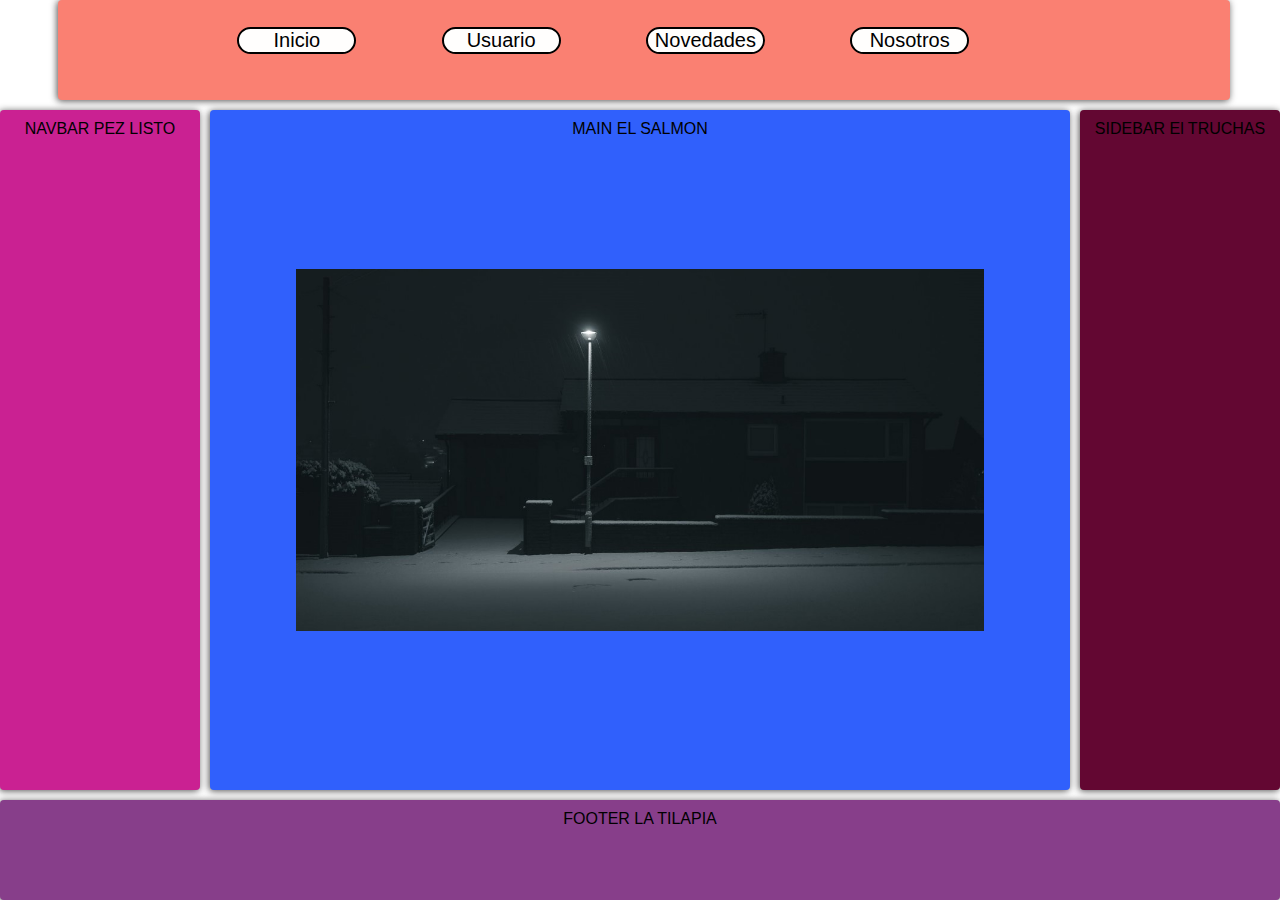
<file: abril 22/abril 22/index.html>
<!DOCTYPE html>
<html lang="en">
<head>
    <meta charset="UTF-8">
    <meta http-equiv="X-UA-Compatible" content="IE=edge">
    <meta name="viewport" content="width=device-width, initial-scale=1.0">
    <title>Pescado fresco de Cat</title>
    <link href="css/estilos.css"type="text/css"rel="stylesheet">
</head>
<body class="gridcontainer">
    <header class="header">
        
        <a id="menu" href=""><img src="img/jamburger.png" alt="Menu" onmouseover="ham()" onmouseout="hamb()"></a>

            <ul>
                <li id="seccion1">
                    <a id="titulo1" href="index.html">Inicio</a>
                </li>
                <li id="seccion2"  onmouseover="ver(1)" onmouseout="ocultar(1)">
                    <a id="titulo2" href="#">Usuario</a>
                    <div id="subseccion1">
                        <p><a href="html/indexregistro.html">REGISTRAR</a></p>
                        <p><a href="html/indexLOGIN.html">LOGIN</a></p>
                    </div>  
                </li>
                <li id="seccion3">
                    <a id="titulo3" href="html/Novedades.html">Novedades</a>
                </li>

                <li id="seccion4"  onmouseover="ver(2)" onmouseout="ocultar(2)">
                    <a id="titulo4" href="#">Nosotros</a>
                    <div id="subseccion2">

                        <p><a href="html/indexmision.html">Mision</a></p>
                        <p><a href="html/indexvision.html">Vision</a></p>
 
                    </div>
                </li>
            </ul>
    </header>
    <script src="js/frontend.js"></script>


    <div id="Contenedor1" onmouseover="ham()" onmouseout="hamb()"> 
        <ul>
            <li id="seccion1">
                <a id="titulo1" href="index.html">Inicio</a>
            </li>
            <li id="seccion"  onmouseover="otoshi(1)" onmouseout="otoño(1)">
                <a id="titulo2" href="#">Usuario</a>
                <div id="subseccionuwu1">
                    <p><a href="html/indexregistro.html">REGISTRAR</a></p>
                    <p><a href="html/indexLOGIN.html">LOGIN</a></p>
                </div>
            </li>
            <li id="seccion3">
                <a id="titulo3" href="html/Novedades.html">Novedades</a>
            </li>

            <li id="seccion"  onmouseover="otoshi(2)" onmouseout="otoño(2)">
                <a id="titulo4" href="#">Nosotros</a>
                <div id="subseccionuwu2">

                    <p><a href="html/indexmision.html">Mision</a></p>
                    <p><a href="html/indexvision.html">Vision</a></p>

                </div>
            </li>

        </ul>

    </div>


    <nav class= "navbar"> NAVBAR PEZ LISTO
    </nav>

    <aside class="sidebar"> SIDEBAR El TRUCHAS
    </aside>

    <article class="main"> MAIN EL SALMON
    </article>

    <footer class="footer">FOOTER LA TILAPIA

    </footer>

    <script src="js/frontend.js"></script>
    
</body>


</html>
</file>
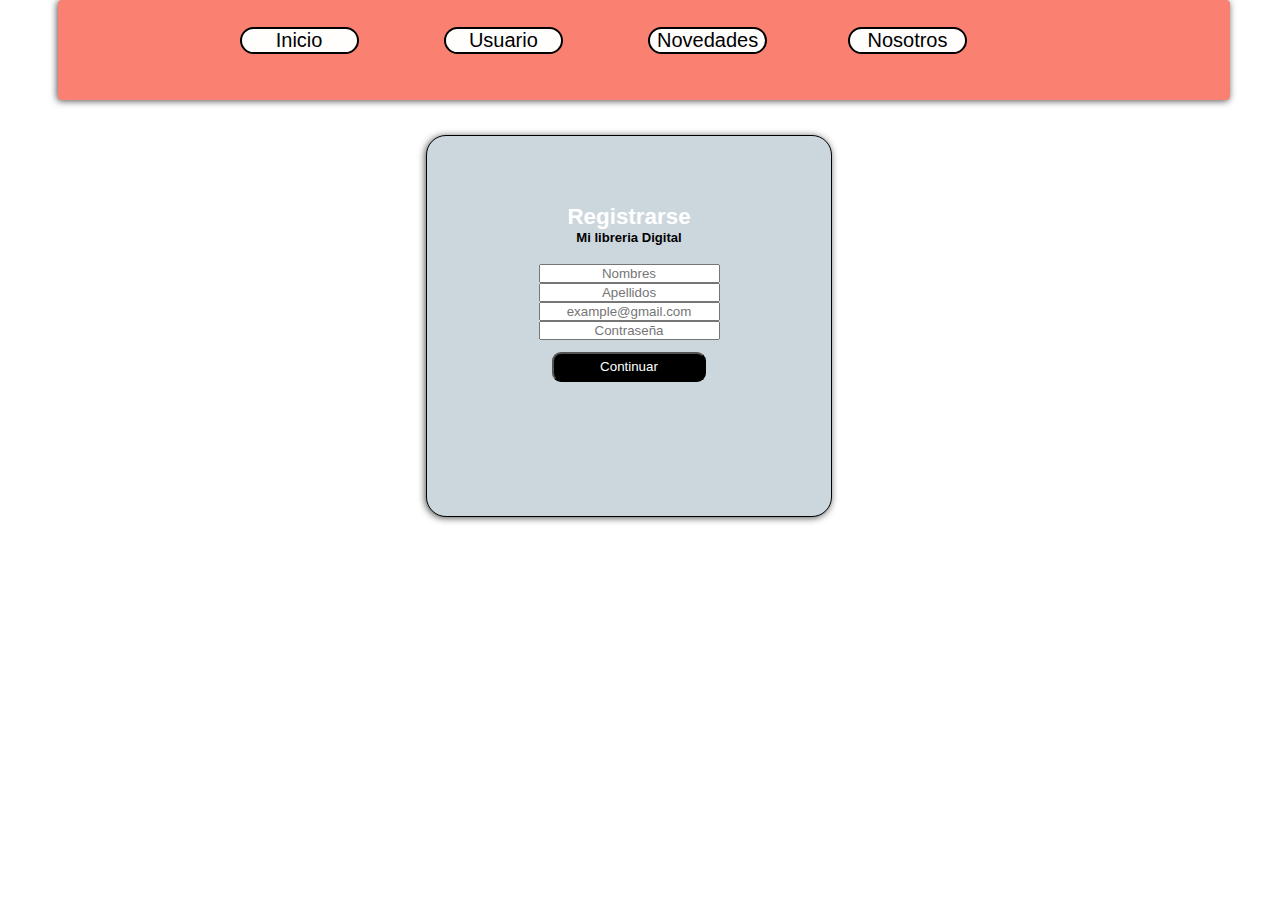
<file: abril 22/abril 22/html/indexregistro.html>
<!DOCTYPE html>
<html lang="en">
<head>
    <meta charset="UTF-8">
    <meta http-equiv="X-UA-Compatible" content="IE=edge">
    <meta name="viewport" content="width=device-width, initial-scale=1.0">
    <title>Pescado fresco de Cat</title>
    <link href="../css/estilos.css"type="text/css"rel="stylesheet">
</head>
<body class="gridcontainer">
    <header class="header">
            <ul>
                <li id="seccion1">
                    <a href="../index.html">Inicio</a>
                </li>
                <li id="seccion2"  onmouseover="ver(1)" onmouseout="ocultar(1)">
                    <a href="#">Usuario</a>
                    <div id="subseccion1">
                        <p><a href="../html/indexregistro.html">REGISTRAR</a></p>
                        <p><a href="../html/indexLOGIN.html">LOGIN</a></p>
                    </div>
                </li>
                <li id="seccion3">
                    <a href="../html/Novedades.html">Novedades</a>

                </div>
                <li id="seccion4"  onmouseover="ver(2)" onmouseout="ocultar(2)">
                    <a href="#">Nosotros</a>
                    <div id="subseccion2">

                        <p><a href="../html/indexmision.html">Mision</a></p>
                        <p><a href="../html/indexvision.html">Vision</a></p>
 
                    </div>
                </li>
            </ul>
    </header>
    
    <script src="../js/frontend.js"></script>
    <div id="Contenedor">
    <h1 id="textocontenedor">Registrarse</h1><!--creamos un boton-->
    <h3>Mi libreria Digital</h3>
    <div id="form">

        <form id="form" action="../php/conexion.php" method="POST">
        <input type="text" class="form-control" placeholder="Nombres" name="cajanombre">
        <br>
        <input type="text" class="form-control" placeholder="Apellidos"  name="cajaapellido">
        <br>
        <input type="text" class="form-control" placeholder="example@gmail.com"  name="cajaemail">
        <br>
        <input type="text" class="form-control" placeholder="Contraseña"  name="cajacontraseña">
        <br>
        <br>
        <input type="submit" value="Continuar" id="BOTON">
        </form>

    </div><!--cerramos etiqueta-->
</div>

</body><!--cerramos etiqueta cuerpo-->

</html><!--cerramos estructura de la pagina-->
</file>
<file: abril 22/abril 22/css/estilos.css>
*{margin: 0;
padding: 0;
text-align: center;
font-family: Verdana, Geneva, Tahoma, sans-serif;
}
html{
    height: 100%;
}

body{
    height: 100%;
}
.header
{
grid-area: header;
background-color: salmon;
width: 90%;
margin-left: 4.5%;
}
.navbar
{
grid-area: navbar;
background-color: rgb(202, 33, 146);


}

.sidebar
{
 grid-area: sidebar;
 background-color: rgb(99, 7, 50);
 

}
.main
{
grid-area: main;
background-color: rgb(138, 62, 112);
background-color: rgb(48, 96, 252);
background-image:url(../img/Captura.PNG) ;
background-repeat:no-repeat ;
background-position:50% ;
text-align: center;
background-size: 80%;
}

.footer

{
grid-area: footer;
background-color: rgb(135, 62, 138);


}

.gridcontainer{

    display: grid;
    gap: 10px;
    grid-template:
    "header" 100px
    "navbar" 100px
    "main" auto
    "sidebar" 100px
    "footer"100px;


    
    

}
.gridcontainer > * {
    box-shadow: -1px 1px 7px 0px rgb(24, 23, 23, 0.75);
    border-radius:4px ;
    padding: 10px;
    text-align: center;
}

@media(min-width: 150px) and (max-width: 599px) {


    .gridcontainer{
        grid-template: 
        "header header" 100px
        "navbar navbar" 50px
        "main" auto
        "sidebar"auto 
        "footer footer" 100px /
        200px auto;
    
    }
    .header ul {
        display: none;
    }

    .header{
        width: 100%;
        margin-left: auto;
    }
    #menu img{
        margin-block-start: 5%;
        margin-right: 5%    ;
        height: 30px; 
        display: block;

    }   
    .gridcontainer li
    {
     display:grid;
    }
    #subseccionuwu1,#subseccionuwu2{
        display: none;
    }
    }
@media(min-width: 600px) and (max-width: 899px) {


    .gridcontainer{
        grid-template: 
        "header header" 100px
        "navbar navbar" 50px
        "sidebar main" auto
        "footer footer" 100px /
        200px auto;
    
    }
    .header li a {
        font-size: 90%;
        color:rgb(99, 7, 50);
        text-decoration: none;
        font-family: 'Times New Roman', Times, serif;
    }
    .header{
        width: 100%;
        margin-left: auto;
    }
    #menu img{
        width: 10px;
        height: 10px;
        display: none;
    }
    .gridcontainer li
    {
     display:inline-grid;
     list-style-type: none;
     margin-top: 1.5%;
     margin-right: 7%;
     background-color: rgb(255, 254, 253);
     border-radius: 50px;
     height: 30%;
     width: 10%;
     border: 2px solid black;
     z-index: 30;
    }
    }
@media(min-width:900px){
    .gridcontainer{
        grid-template: 
        "header header header" 100px
        "navbar main sidebar" auto
        "footer footer footer"100px/
        200px auto 200px;
    }
    #menu img{
        width: 10px;
        height: 10px;
        display: none;
    }
    .gridcontainer li
    {
     display:inline-grid;
     list-style-type: none;
     margin-top: 1.5%;
     margin-right: 7%;
     background-color: rgb(255, 254, 253);
     border-radius: 50px;
     height: 30%;
     width: 10%;
     border: 2px solid black;
     z-index: 30;
    
    }


}


.gridcontainer a
{
    color:black;
    text-decoration: none;
    font-size: 20px;
    z-index: 30;    
    
}

.gridcontainer li a:hover
{
    color: rgb(16, 117, 180);

}

.gridcontainer li:hover{

    background: #2980b9;  /* fallback for old browsers */
    background: -webkit-linear-gradient(to right, #2c3e50, #2980b9);  /* Chrome 10-25, Safari 5.1-6 */
    background: linear-gradient(to right, #2c3e50, #2980b9); /* W3C, IE 10+/ Edge, Firefox 16+, Chrome 26+, Opera 12+, Safari 7+ */
    
    
}

#subseccion1{
    top: 100%;
    background-color: aliceblue;
    border-radius: 7px;
    width: 90%;
    display: none;
    z-index: 30;
    margin-left: 4.5%;

}
#subseccion2{
    top: 100%;
    background-color: aliceblue;
    border-radius: 7px;
    width: 90%;
    display: none;
    z-index: 30;
    margin-left: 4.5%;

}
#Contenedor{

    font-size: 70%;
    background-color: rgb(204, 215, 221);
    position: absolute;
    right: 35%;
    top: 15%;
    border-radius: 20px;
    width: 30%;
    height: 40%;
    border: 1px solid rgb(0, 0, 0);
    
    
    }
    #Contenedor #textocontenedor{
        color: white;
        background-position: center;
        margin-top: 15%;
    }   
    #Contenedor #form{
    
        margin-top: 5%;
        position: sticky;
        
    }
    #Contenedor #form #BOTON{
        border-radius: 9px ;
        width: 40%;
        height: 30px;
        background-color: black;
        color: white ;
    }
    #Contenedor1{

        display: none;
        font-size: 70%;
        background-color: rgb(204, 215, 221);
        position: absolute;
        left: 0%;
        top: 6%;
        border-radius: 20px;
        width: 40%;
        height: 60%;
        border: 1px solid rgb(0, 0, 0);
        
        
        }
        #Contenedor1 #textocontenedor{
            color: white;
            background-position: center;
            margin-top: 15%;
        }   
        #Contenedor1 #form{
        
            margin-top: 5%;
            position: sticky;
            
        }
</file>
